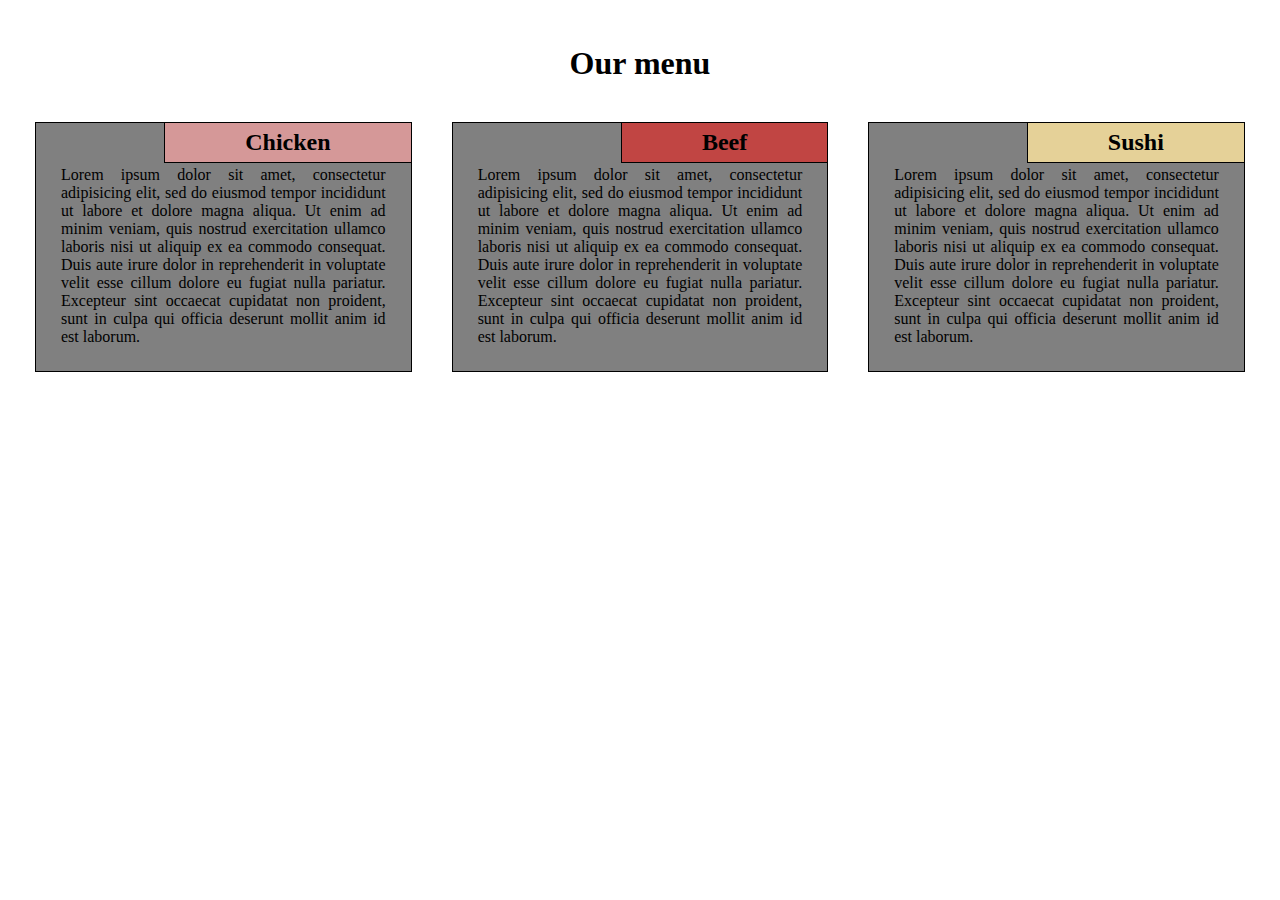
<file: module2-solution/index.html>
<!DOCTYPE html>
<html lang="en" dir="ltr">
  <head>
    <meta charset="utf-8">
    <meta name="viewport" content="width=device-width, initial-scale=1">
    <title>Krastyo's Menu</title>
    <link rel="stylesheet" href="styles.css">
  </head>
  <body>
    <div class="container">
      <div class="roll">
        <h1 id="main-title">Our menu</h1>
        <div class="col-sm-4 col-md-6 col-lg-1">
          <article class="frame">
            <header class="subtitle" id="sub-t-1">
              <h2>Chicken</h2>
            </header>
            <p>Lorem ipsum dolor sit amet, consectetur adipisicing elit, sed do eiusmod tempor incididunt ut labore et dolore magna aliqua. Ut enim ad minim veniam, quis nostrud exercitation ullamco laboris nisi ut aliquip ex ea commodo consequat. Duis aute irure dolor in reprehenderit in voluptate velit esse cillum dolore eu fugiat nulla pariatur. Excepteur sint occaecat cupidatat non proident, sunt in culpa qui officia deserunt mollit anim id est laborum.</p>
          </article>
        </div>
        <div class="col-sm-4 col-md-6 col-lg-1">
          <article class="frame">
            <header class="subtitle" id="sub-t-2">
              <h2>Beef</h2>
            </header>
            <p>Lorem ipsum dolor sit amet, consectetur adipisicing elit, sed do eiusmod tempor incididunt ut labore et dolore magna aliqua. Ut enim ad minim veniam, quis nostrud exercitation ullamco laboris nisi ut aliquip ex ea commodo consequat. Duis aute irure dolor in reprehenderit in voluptate velit esse cillum dolore eu fugiat nulla pariatur. Excepteur sint occaecat cupidatat non proident, sunt in culpa qui officia deserunt mollit anim id est laborum.</p>
          </article>
        </div>
        <div class="col-sm-4 col-md-1 col-lg-1">
          <article class="frame">
            <header class="subtitle" id="sub-t-3">
              <h2>Sushi</h2>
            </header>
            <p>Lorem ipsum dolor sit amet, consectetur adipisicing elit, sed do eiusmod tempor incididunt ut labore et dolore magna aliqua. Ut enim ad minim veniam, quis nostrud exercitation ullamco laboris nisi ut aliquip ex ea commodo consequat. Duis aute irure dolor in reprehenderit in voluptate velit esse cillum dolore eu fugiat nulla pariatur. Excepteur sint occaecat cupidatat non proident, sunt in culpa qui officia deserunt mollit anim id est laborum.</p>
          </article>
        </div>
      </div>
    </div>
  </body>
</html>
</file>
<file: module2-solution/styles.css>
*{
  margin: 0px;
  padding: 0px;
  box-sizing: border-box;
}

.container{
  top: 30px;
  margin: 15px;
  position: relative;
}

.row{
  width: 100%;
}

#main-title{
  margin-bottom: 20px;
  text-align: center;
}

.subtitle{
  top: 0px;
  right: 0px;
  border-bottom: 1px solid black;
  border-left: 1px solid black;
  position: absolute;
  background: green;
  padding: 6px 80px;
}

.frame{
  background-color: gray;
  position: relative;
  border: 1px solid black;
  padding: 25px;
  margin: 20px;
  top: 0;
}

.frame p{
  text-align: justify;
  margin-top: 18px;
  font-size: 100%;
}

#sub-t-1{
  background-color: #D59898;
}

#sub-t-2{
  background-color: #C14543;
}

#sub-t-3{
  background-color: #E5D198;
}

@media (max-width: 767px) {
  .col-lg-1{
    width: 100%;
    float: left;
  }
}

@media (min-width: 768px) and (max-width: 991px) {
  .col-md-6{
    float: left;
    width: 50%;
  }
  .col-md-1{
    float: left;
    width: 100%;
  }
}

@media (min-width: 992px){
  .col-sm-4{
    float: left;
    width: 33.33%;
  }
}
</file>
